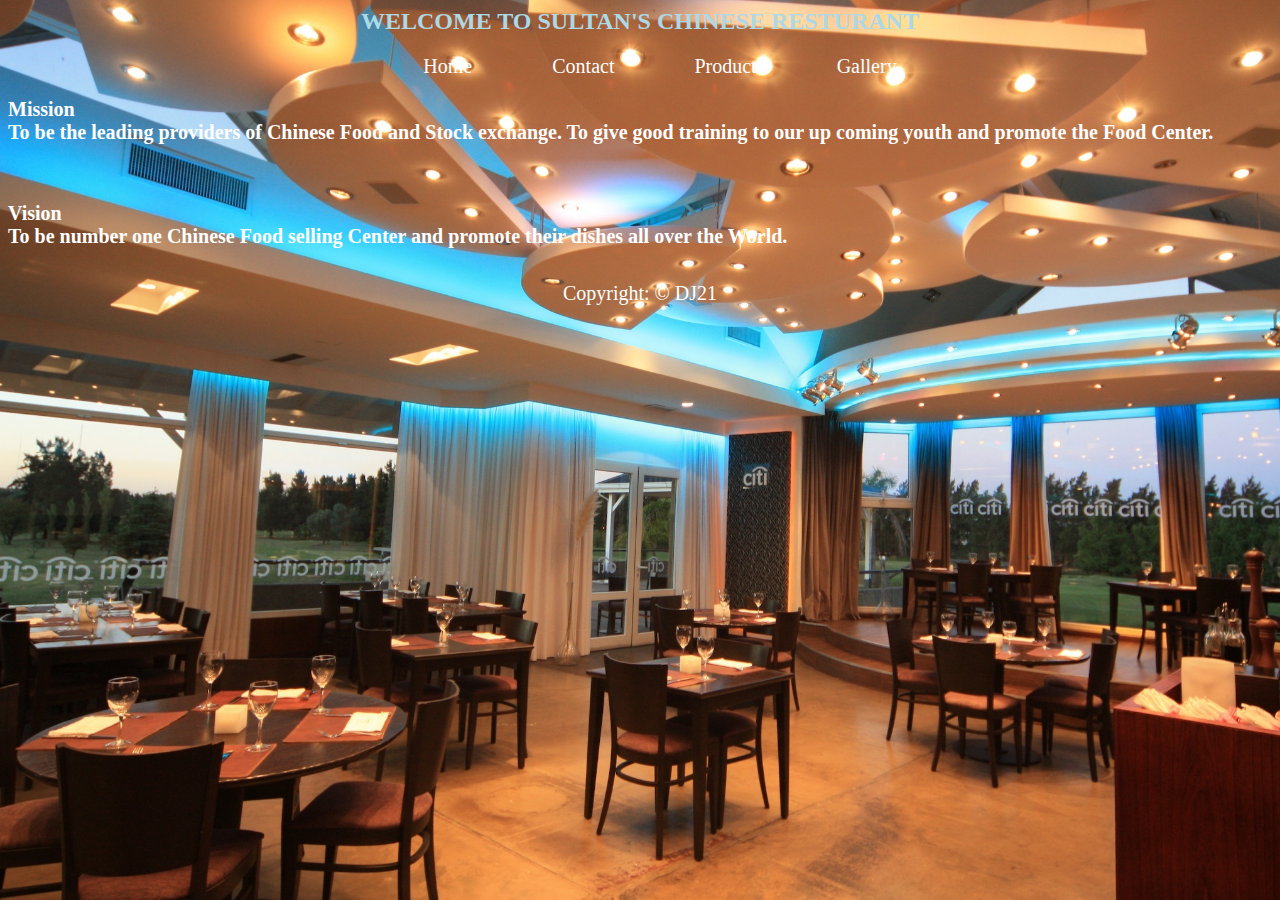
<file: about.html>
<!DOCTYPE <!DOCTYPE html>
<html>
<head>
    <meta charset="utf-8" />
    <meta http-equiv="X-UA-Compatible" content="IE=edge">
    <title>WELCOME TO SULTAN'S CHINESE RESTURANT</title>
    <meta name="viewport" content="width=device-width, initial-scale=1">
    <link rel="stylesheet" type="text/css" media="screen" href="css/index.css" />
    <script src="js/script.js"></script>
</head>
<body>
    <h2>WELCOME TO SULTAN'S CHINESE RESTURANT</h2>
    <div class="menu-bar">
        <ul>
            <li><a href="index.html">Home</a></li>
            <li><a href="contact.html">Contact</a></li>
            <li><a href="product.html">Product</a></li>
            <li><a href="gallery.html">Gallery</a></li>
        </ul>
    </div>  
    <h3>Mission <br>
    To be the leading providers of Chinese Food and Stock exchange. To give good training to our up coming youth and promote the Food Center.</h3><br>
    <h3>Vision <br>
        To be number one Chinese Food selling Center and promote their dishes all over the World.
    </h3>
</body>
<footer>
    Copyright: &copy DJ21
</footer>
</html>
</file>
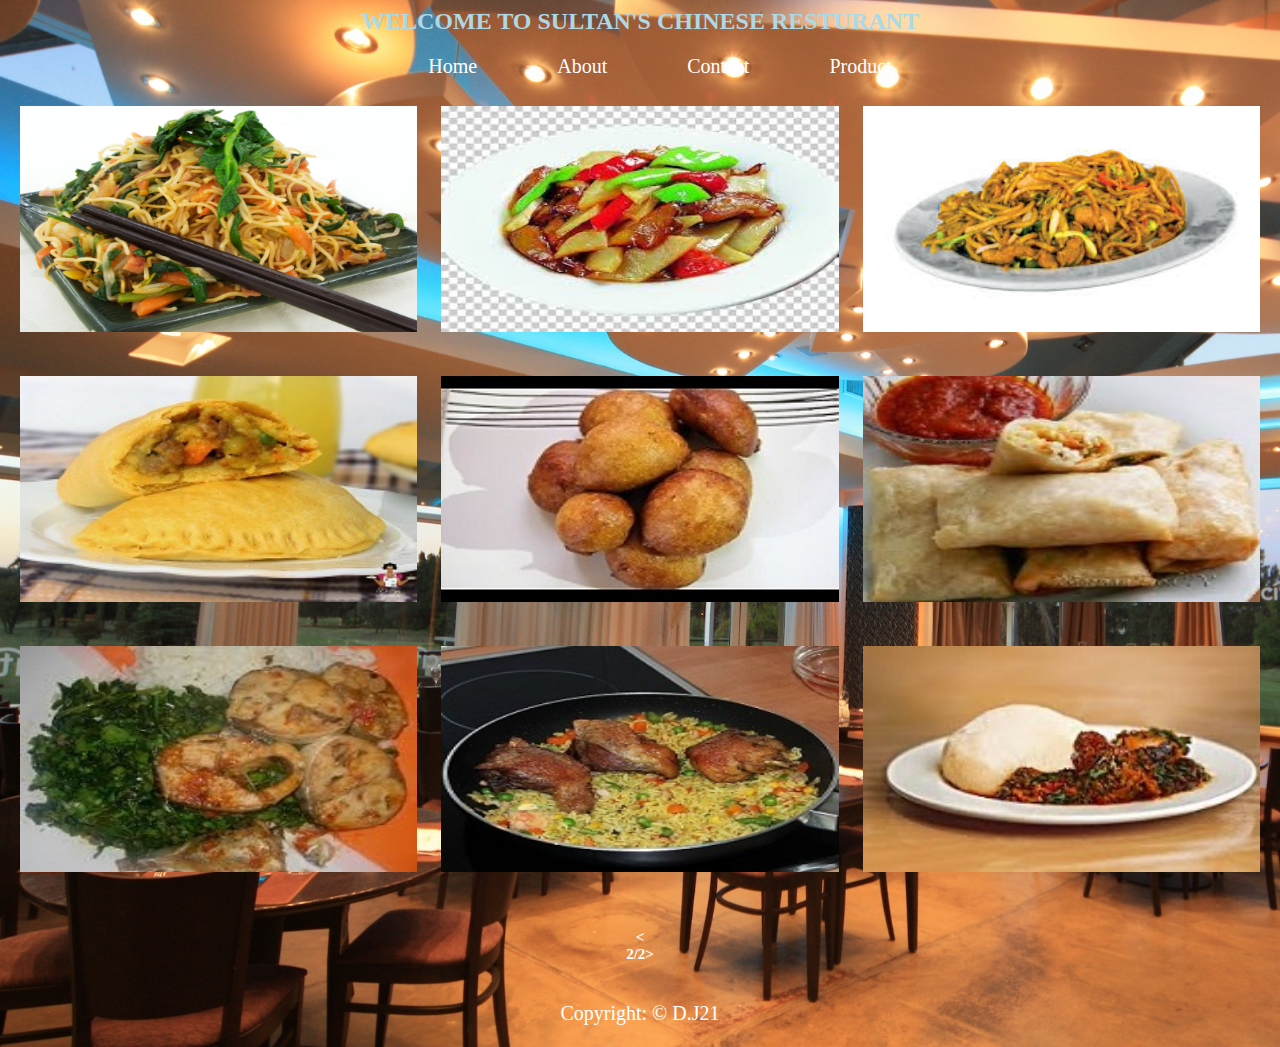
<file: gallery.html>
<!DOCTYPE <!DOCTYPE html>
<html>
<head>
    <meta charset="utf-8" />
    <meta http-equiv="X-UA-Compatible" content="IE=edge">
    <title>WELCOME TO SULTAN'S CHINESE RESTURANT</title>
    <meta name="viewport" content="width=device-width, initial-scale=1">
    <link rel="stylesheet" type="text/css" media="screen" href="css/index.css" />
    <script src="js/script.js"></script>
</head>
<body>
    <h2>WELCOME TO SULTAN'S CHINESE RESTURANT</h2>
    <div class="menu-bar">
        <ul>
            <li><a href="index.html">Home</a></li>
            <li><a href="about.html">About</a></li>
            <li><a href="contact.html">Contact</a></li>
            <li><a href="product.html">Product</a></li>
        </ul>
    </div>
    <div class="main-section">
        <div class="article">
            <img src="img/scarborough.png" alt="">
        </div>
        <div class="article">
            <img src="img/download (2).jfif" alt="">
        </div>
        <div class="article">
                <img src="img/download (1).jfif" alt="">
        </div>      
    </div>
    <div class="main-section">
        <div class="article">
            <img src="img/nigerian-meat-pie.jpg" alt="">
        </div>
        <div class="article">
            <img src="img/4.jpg" alt="">
        </div>
        <div class="article">
            <img src="img/7.jpg" alt="">
        </div>
    </div>
    <div class="main-section">
        <div class="article">
            <img src="img/8.jpg" alt="">
        </div>
        <div class="article">
            <img src="img/9.png" alt="">
        </div>
        <div class="article">
            <img src="img/2.jpg" alt="">
        </div>
    </div>
   <h5><a href="product.html"><</a>2/2></h5>
</body>
<footer>
    Copyright: &copy D.J21
</footer>
</html>
</file>
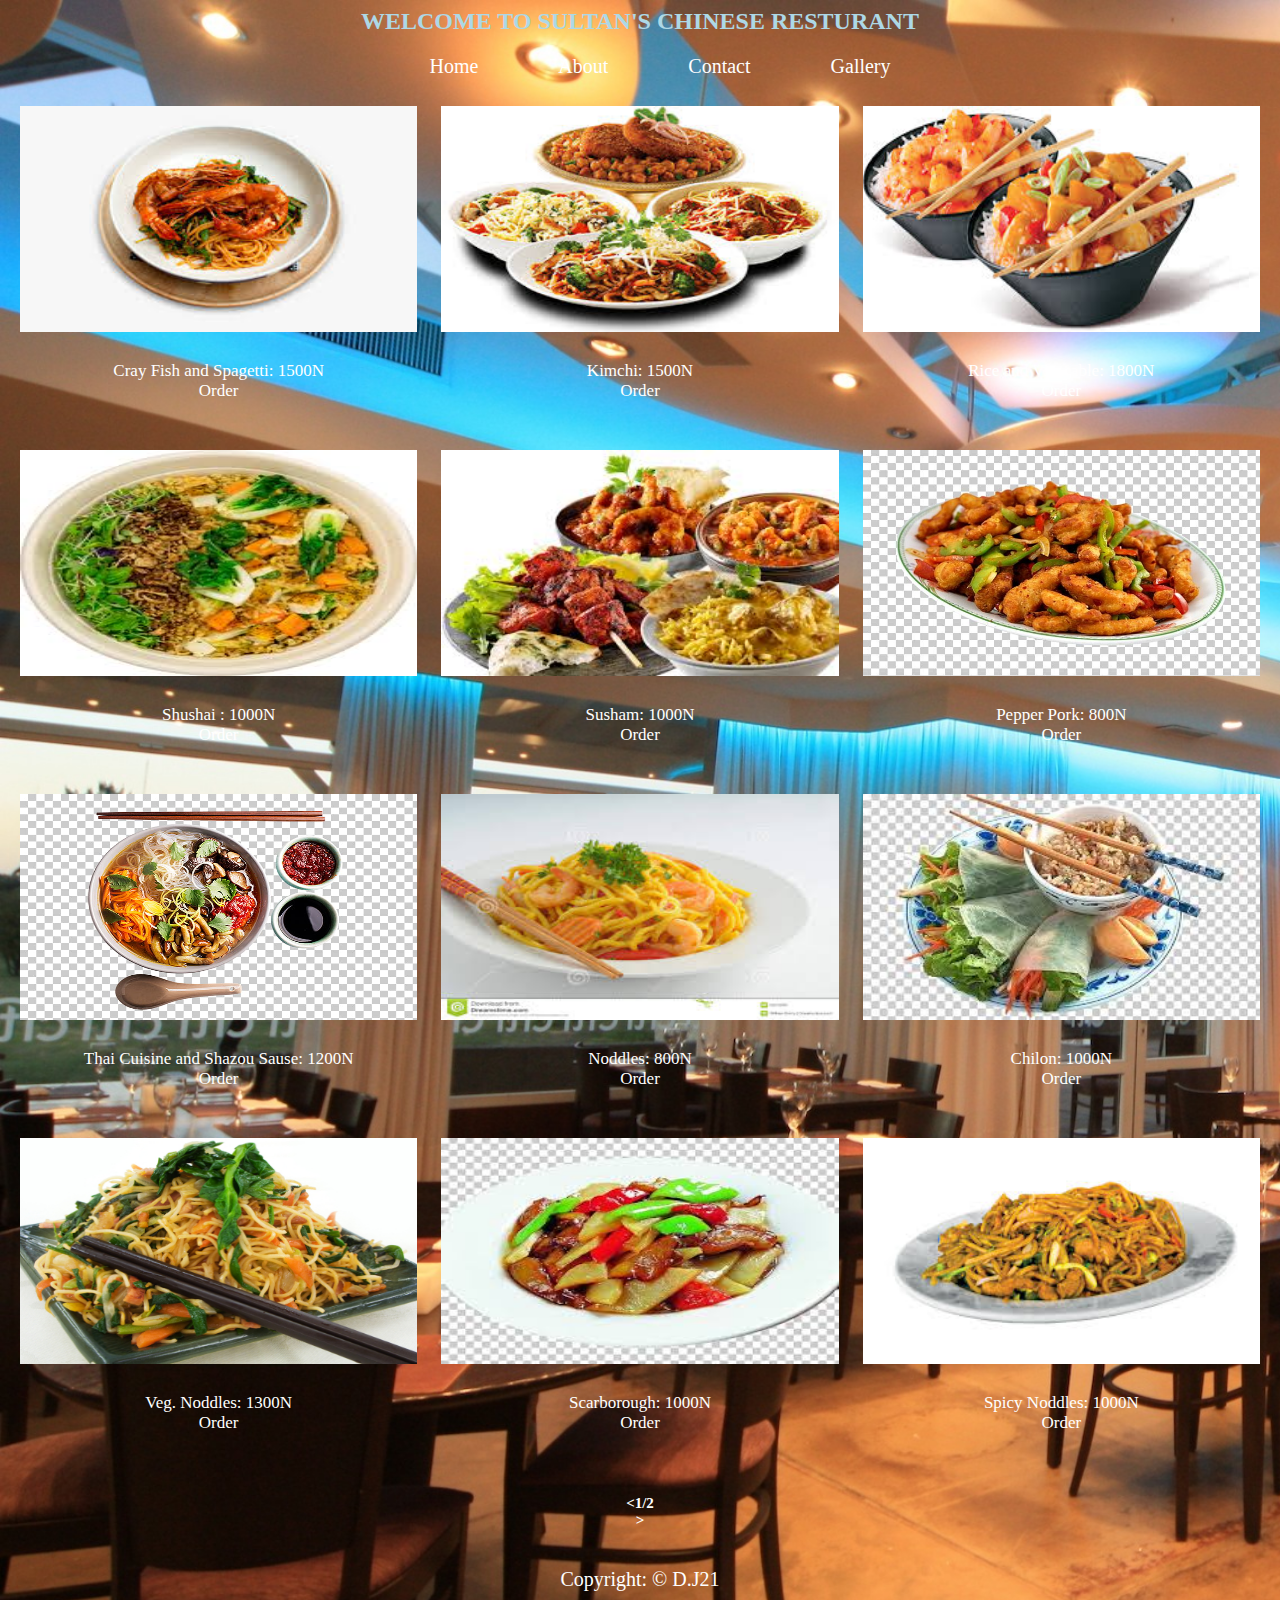
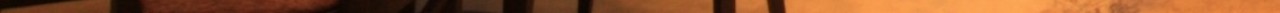
<file: product.html>
<!DOCTYPE <!DOCTYPE html>
<html>
<head>
    <meta charset="utf-8" />
    <meta http-equiv="X-UA-Compatible" content="IE=edge">
    <title>WELCOME TO SULTAN'S RESTURANT</title>
    <meta name="viewport" content="width=device-width, initial-scale=1">
    <link rel="stylesheet" type="text/css" media="screen" href="css/index.css" />
    <script src="js/script.js"></script>
</head>
<body>
    <h2>WELCOME TO SULTAN'S CHINESE RESTURANT</h2>
    <div class="menu-bar">
        <ul>
            <li><a href="index.html">Home</a></li>
            <li><a href="about.html">About</a></li>
            <li><a href="contact.html">Contact</a></li>
            <li><a href="gallery.html">Gallery</a></li>
        </ul>
    </div>  
    <div class="main-section">
         <div class="article">
            <img src="img/download.jfif" alt="">
            <p>Cray Fish and Spagetti: 1500N<a href="#">Order</a></p>
        </div>
        <div class="article">
            <img src="img/food.jfif" alt="">
            <p>Kimchi: 1500N<a href="#">Order</a></p>
        </div>
        <div class="article">
            <img src="img/fooo.jfif" alt="">
            <p>Rice and Vegetable: 1800N<a href="#">Order</a></p>
        </div>
    </div>
    <div class="main-section">
        <div class="article">
            <img src="img/images (1).jfif" alt="">
            <p>Shushai : 1000N<a href="#">Order</a></p>
        </div>
        <div class="article">
            <img src="img/images.jfif" alt="">
            <p>Susham: 1000N <a href="#">Order</a></p>
        </div>
        <div class="article">
            <img src="img/imgbin-chinese-cuisine-indian-cuisine-cambodian-cuisine-restaurant-food-pepper-pork-teCqiyT0V2JQG74LpfYh8dPMF.jpg" alt="">
            <p>Pepper Pork: 800N<a href="#">Order</a></p>
        </div>
    </div>
    <div class="main-section">
        <div class="article">
            <img src="img/indian-chinese-cuisine-take-out-thai-cuisine-restaurant-chinese-food.jpg" alt="">
            <p>Thai Cuisine and Shazou Sause: 1200N<a href="#">Order</a></p>
        </div>
            <div class="article">
            <img src="img/noodle.jfif" alt="">
            <p>Noddles: 800N<a href="#">Order</a></p>
        </div>
        <div class="article">
            <img src="img/palm beach.jfif" alt="">
            <p>Chilon: 1000N<a href="#">Order</a></p>
        </div>
    </div>
    <div class="main-section">
        <div class="article">
            <img src="img/scarborough.png" alt="">
            <p>Veg. Noddles: 1300N<a href="#">Order</a></p>
        </div>
        <div class="article">
            <img src="img/download (2).jfif" alt="">
            <p>Scarborough: 1000N<a href="#">Order</a></p>
        </div>
        <div class="article">
            <img src="img/download (1).jfif" alt="">
            <p>Spicy Noddles: 1000N<a href="#">Order</a></p>
        </div>      
    </div>
    <h5><1/2<a href="gallery.html">></a></h5>
</body>
<footer>
    Copyright: &copy D.J21
</footer>
</html>
</file>
<file: css/index.css>
*{
    box-sizing: border-box;
}
body{
    background: url('../img/parallax.jpg');
    background-repeat: no-repeat;
    background-size: cover;
}
img{
    width: 100%;
    height: 250px;
    padding: 12px;
}
.menu-bar{
    text-align: center;
}
.menu-bar ul{
    display: flex;
   justify-content: center;
   list-style: none;
}
.menu-bar ul li {
    float: left;
    list-style: none;
}
.menu-bar ul li a {
    text-decoration: none;
    display: block;
    color: white;
    font-size: 20px;
    margin: 0 2em;
}
a{
    text-align: center;
    text-decoration: none;
    color: white;
    display: block;
}
p
{
    text-align: center;
    font-size: 17px;
    color: white;
}
p a:hover{
    color: steelblue;
    
}
h2{
    color: lightblue;
    text-align: center;
}
.main-section {
    display: flex;
    justify-content: space-between;
}
.article{
    width: 47%;
    margin-bottom: 20px;
}
h5{
    text-align: center;
    font-size: 15px;
    color: white;
    list-style: none;
    bottom: 0;                                                       
}
h5 a{
    text-align: center;
    font-size: 15px;
    list-style: none;
    text-decoration: none;
}
h6{
    font-size: 20px;
    color: white; 
}
h3{
    color: white;
    font-size: 20px;
}
footer {
    clear: both;
    bottom: 0;
    width: 100%;
    position: absolute;
}
footer {
    font-size: 20px;
    color: white;
    padding: 14px 16px;
    text-align: center;
    position: relative;
}
footer p {
    text-align: center;
}
/*Responsiveness*/
@media only screen and (min-width: 150px) and (max-width: 600px)
{
.main-section{
    flex-direction: column;
}
.article{
    width: 100%;
}
img{
    width: 100%;
    height: 250px;
    border-radius: 5px;
}
.menu-bar ul{
    display: flex;
    flex-wrap: wrap;
}
p
{
    text-align: center;
    font-size: 20px;
    color: white;
}
footer{
    position: absolute;
    position: relative;
}
}
</file>
